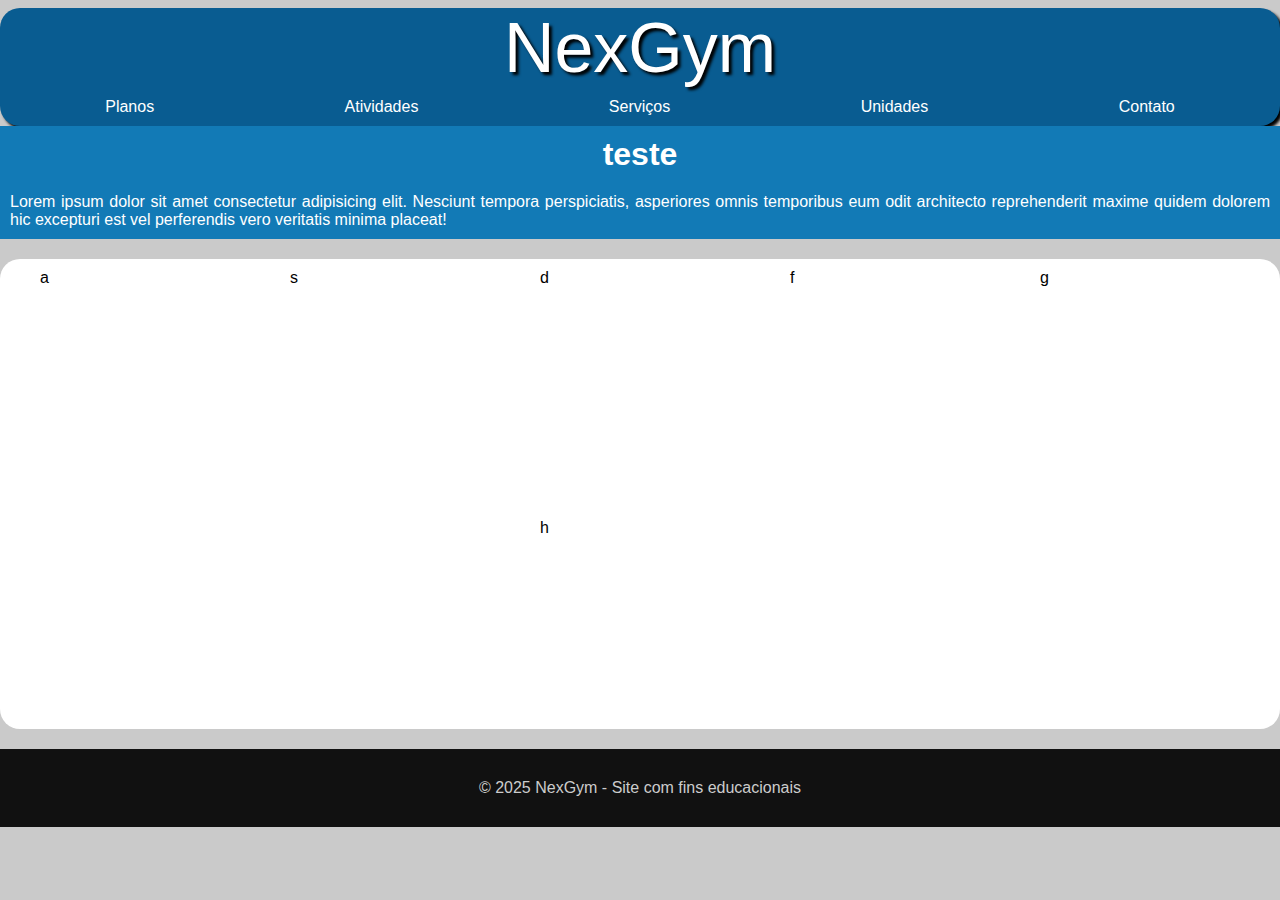
<file: atividades.html>
<!DOCTYPE html>
<html lang="pt-br">

<head>
    <meta charset="UTF-8">
    <meta name="viewport" content="width=device-width, initial-scale=1.0">
    <title>Document</title>
    <link rel="stylesheet" href="style.css">
    <link rel="stylesheet" href="telasmenores.css" media="screen and (max-width: 900px)">
</head>

<body>
    <header>
        <div class="logo"><a href="index.html">NexGym</a></div>
        <nav>
            <ul>
                <li><a href="planos.html">Planos</a></li>
                <li><a href="atividades.html">Atividades</a></li>
                <li><a href="serviços.html">Serviços</a></li>
                <li><a href="unidades.html">Unidades</a></li>
                <li><a href="contato.html">Contato</a></li>
            </ul>
        </nav>
    </header>
    <main>
        <section id="horarios">
            <h1>teste</h1>
            <p>Lorem ipsum dolor sit amet consectetur adipisicing elit. Nesciunt tempora perspiciatis, asperiores omnis
                temporibus eum odit architecto reprehenderit maxime quidem dolorem hic excepturi est vel perferendis
                vero veritatis minima placeat!</p>
        </section>
        <section>
            <div id="divatividades">
                <div class="itematividade">a</div>
                <div class="itematividade">s</div>
                <div class="itematividade">d</div>
                <div class="itematividade">f</div>
                <div class="itematividade">g</div>
                <div class="itematividade">h</div>
            </div>
        </section>
    </main>
    <footer>
        <p>&copy; 2025 NexGym - Site com fins educacionais</p>
    </footer>
</body>

</html>
</file>
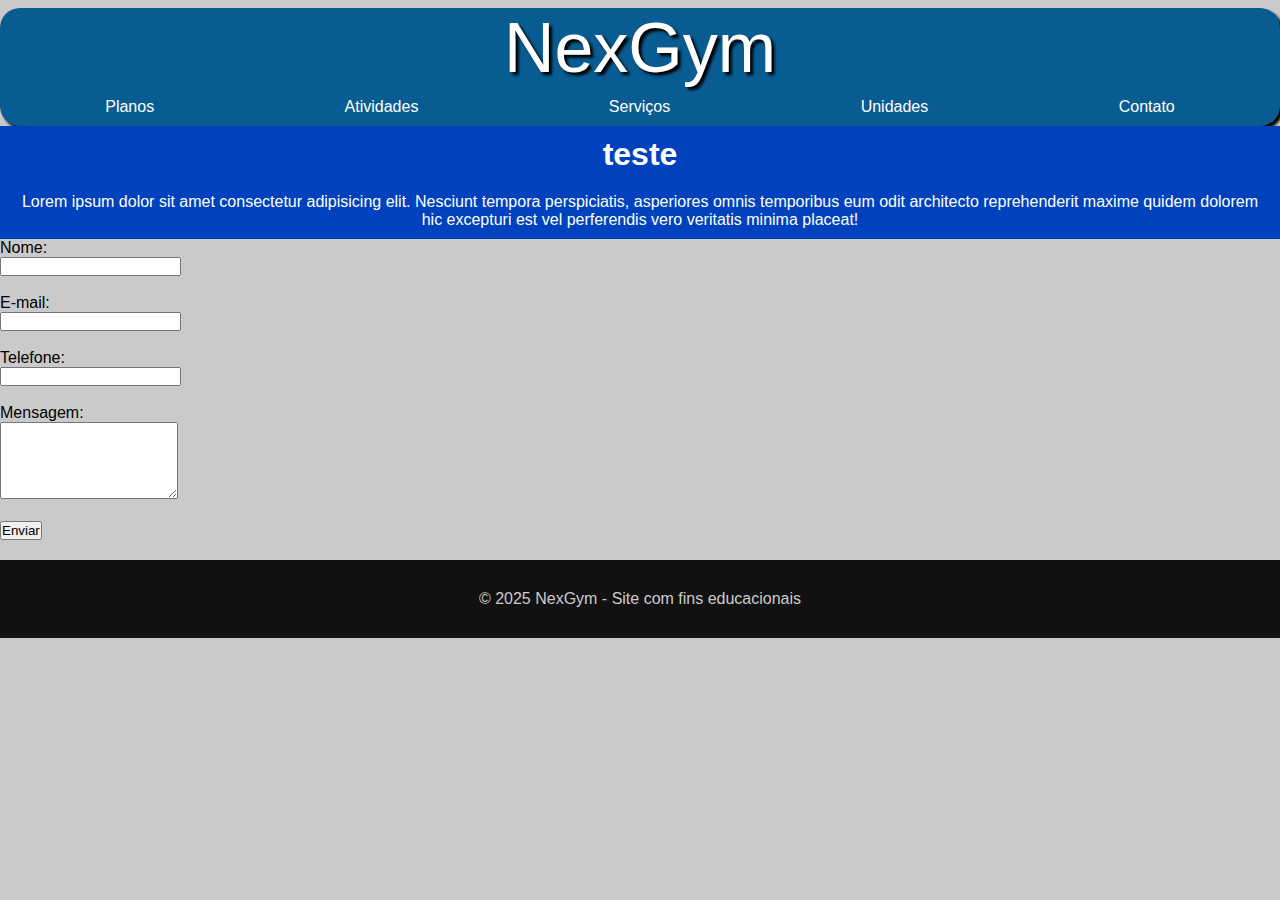
<file: contato.html>
<!DOCTYPE html>
<html lang="pt-br">

<head>
    <meta charset="UTF-8">
    <meta name="viewport" content="width=device-width, initial-scale=1.0">
    <title>Document</title>
    <link rel="stylesheet" href="style.css">
    <link rel="stylesheet" href="telasmenores.css" media="screen and (max-width: 900px)">
</head>

<body>
    <header>
        <div class="logo"><a href="index.html">NexGym</a></div>
        <nav>
            <ul>
                <li><a href="planos.html">Planos</a></li>
                <li><a href="atividades.html">Atividades</a></li>
                <li><a href="serviços.html">Serviços</a></li>
                <li><a href="unidades.html">Unidades</a></li>
                <li><a href="contato.html">Contato</a></li>
            </ul>
        </nav>
    </header>
    <main>
        <section id="contato">
            <h1>teste</h1>
            <p>Lorem ipsum dolor sit amet consectetur adipisicing elit. Nesciunt tempora perspiciatis, asperiores omnis
                temporibus eum odit architecto reprehenderit maxime quidem dolorem hic excepturi est vel perferendis
                vero veritatis minima placeat!</p>
        </section>
        <!-- Formulário de Contato -->
        <form action="" method="post" enctype="text/plain">
            <label for="nome">Nome:</label><br>
            <input type="text" id="nome" name="nome" required><br><br>
            <label for="email">E-mail:</label><br>
            <input type="email" id="email" name="email" required><br><br>
            <label for="telefone">Telefone:</label><br>
            <input type="tel" id="telefone" name="telefone"><br><br>
            <label for="mensagem">Mensagem:</label><br>
            <textarea id="mensagem" name="mensagem" rows="5" required></textarea><br><br>
            <input type="submit" value="Enviar">
        </form>
    </main>
    <footer>
        <p>&copy; 2025 NexGym - Site com fins educacionais</p>
    </footer>
</body>

</html>
</file>
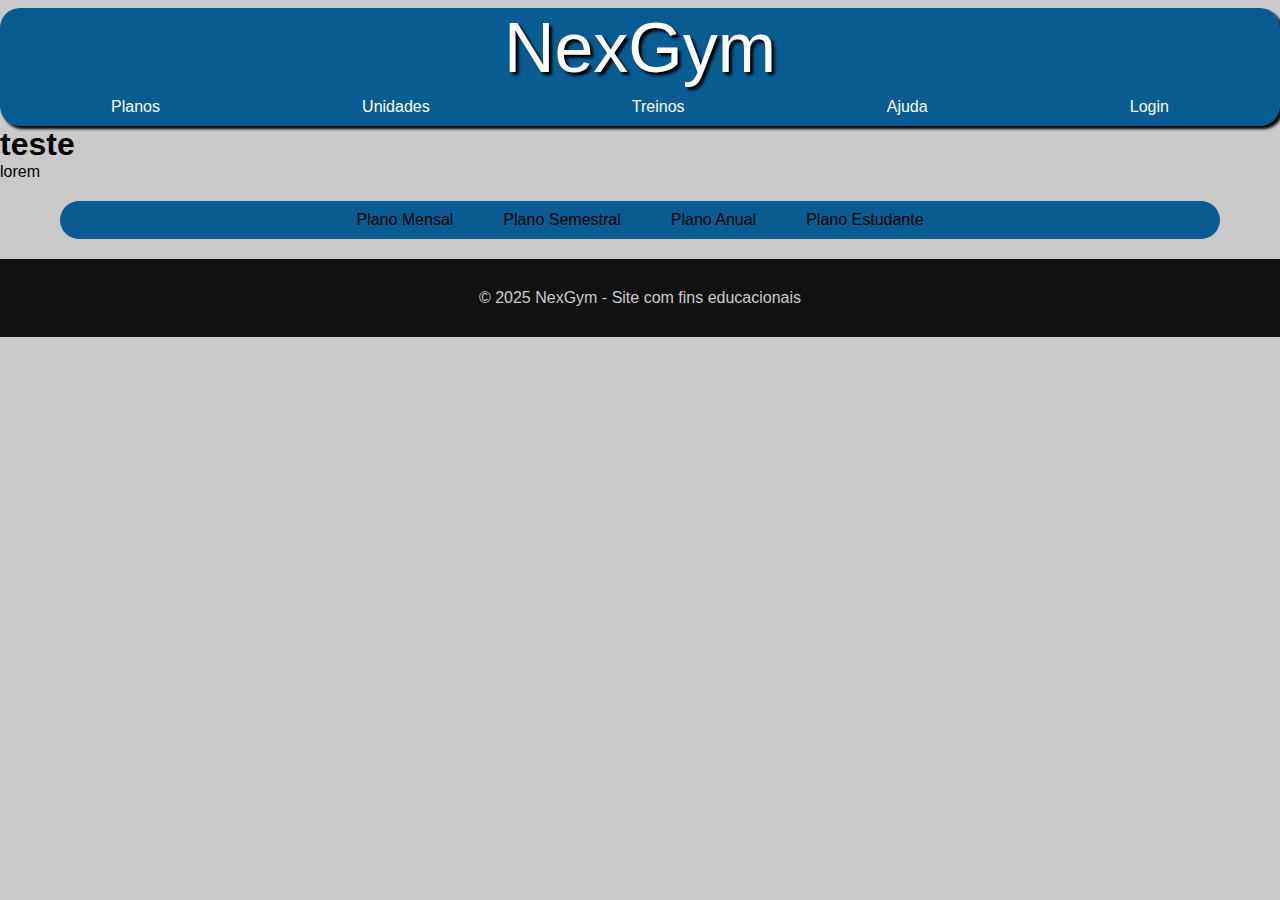
<file: planos.html>
<!DOCTYPE html>
<html lang="pt-br">

<head>
    <meta charset="UTF-8">
    <meta name="viewport" content="width=device-width, initial-scale=1.0">
    <title>Document</title>
    <link rel="stylesheet" href="style.css">
    <link rel="stylesheet" href="telasmenores.css" media="screen and (max-width: 900px)">
</head>

<body>
    <header>
        <div class="logo"><a href="index.html">NexGym</a></div>
        <nav>
            <ul>
                <li><a href="planos.html">Planos</a></li>
                <li><a href="#">Unidades</a></li>
                <li><a href="#">Treinos</a></li>
                <li><a href="#">Ajuda</a></li>
                <li><a href="#">Login</a></li>
            </ul>
        </nav>
    </header>
    <main>
        <section>
            <h1>teste</h1>
            <p>lorem</p>
        </section>
        <section>
                <div id="divplanos">
                    <div class="planositem">Plano Mensal</div>
                    
                    <div class="planositem">Plano Semestral</div>
                    <div class="planositem">Plano Anual </div>
                    <div class="planositem">Plano Estudante</div>
                </div>
        </section>
    </main>
    <footer>
        <p>&copy; 2025 NexGym - Site com fins educacionais</p>
    </footer>

    <body>

    </body>

</html>
</file>
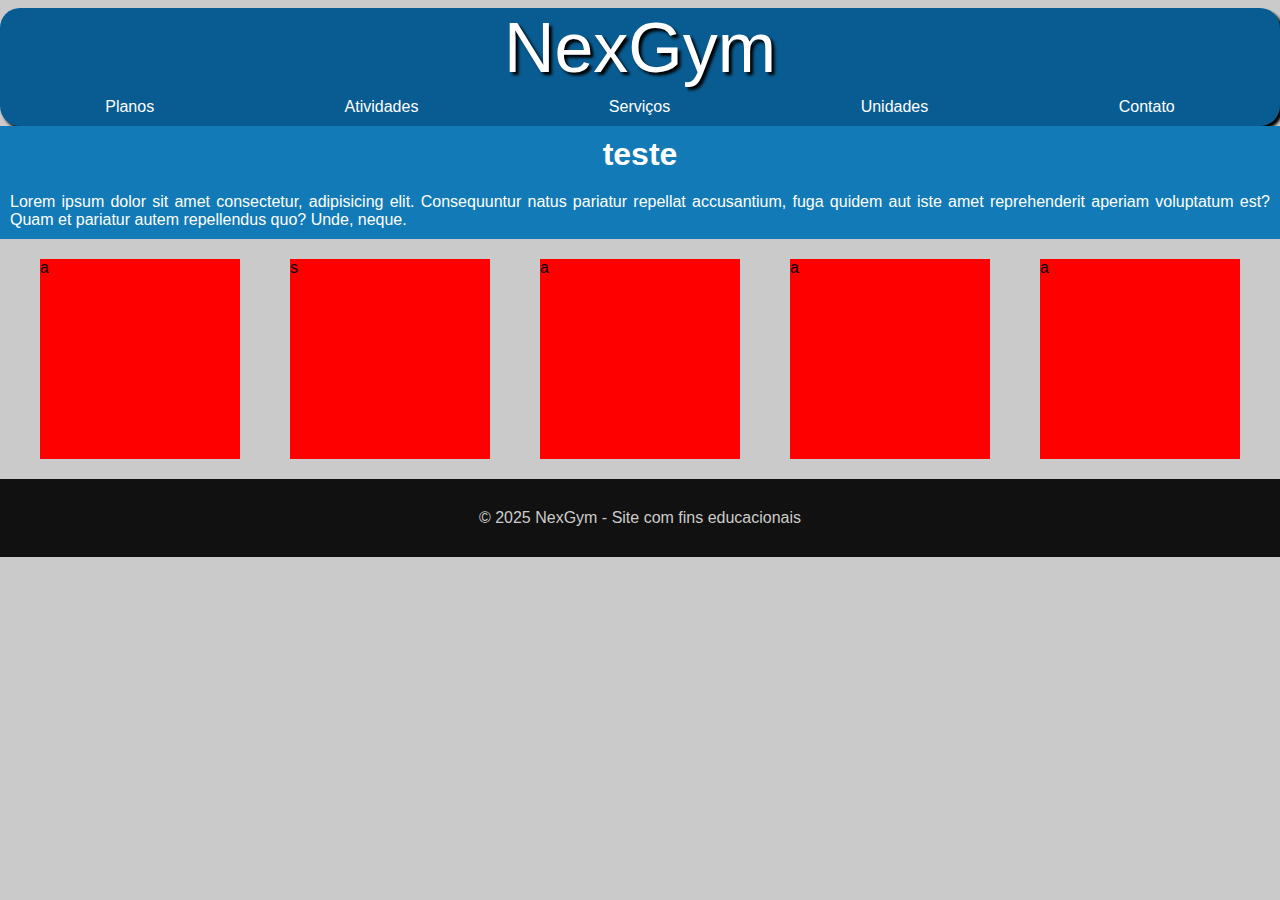
<file: serviços.html>
<!DOCTYPE html>
<html lang="pt-br">

<head>
    <meta charset="UTF-8">
    <meta name="viewport" content="width=device-width, initial-scale=1.0">
    <title>Document</title>
    <link rel="stylesheet" href="style.css">
    <link rel="stylesheet" href="telasmenores.css" media="screen and (max-width: 900px)">
</head>

<body>
    <header>
        <div class="logo"><a href="index.html">NexGym</a></div>
        <nav>
            <ul>
                <li><a href="planos.html">Planos</a></li>
                <li><a href="atividades.html">Atividades</a></li>
                <li><a href="serviços.html">Serviços</a></li>
                <li><a href="unidades.html">Unidades</a></li>
                <li><a href="contato.html">Contato</a></li>
            </ul>
        </nav>
    </header>
    <main>
        <section id="servicos">
            <h1>teste</h1>
            <p>Lorem ipsum dolor sit amet consectetur, adipisicing elit. Consequuntur natus pariatur repellat
                accusantium, fuga quidem aut iste amet reprehenderit aperiam voluptatum est? Quam et pariatur autem
                repellendus quo? Unde, neque.</p>
        </section>
        <section>
            <div id="divservico">
                <div class="itemservico">a</div>
                <div class="itemservico">s</div>
                <div class="itemservico">a</div>
                <div class="itemservico">a</div>
                <div class="itemservico">a</div>
            </div>
        </section>
    </main>
    <footer>
        <p>&copy; 2025 NexGym - Site com fins educacionais</p>
    </footer>
</body>

</html>
</file>
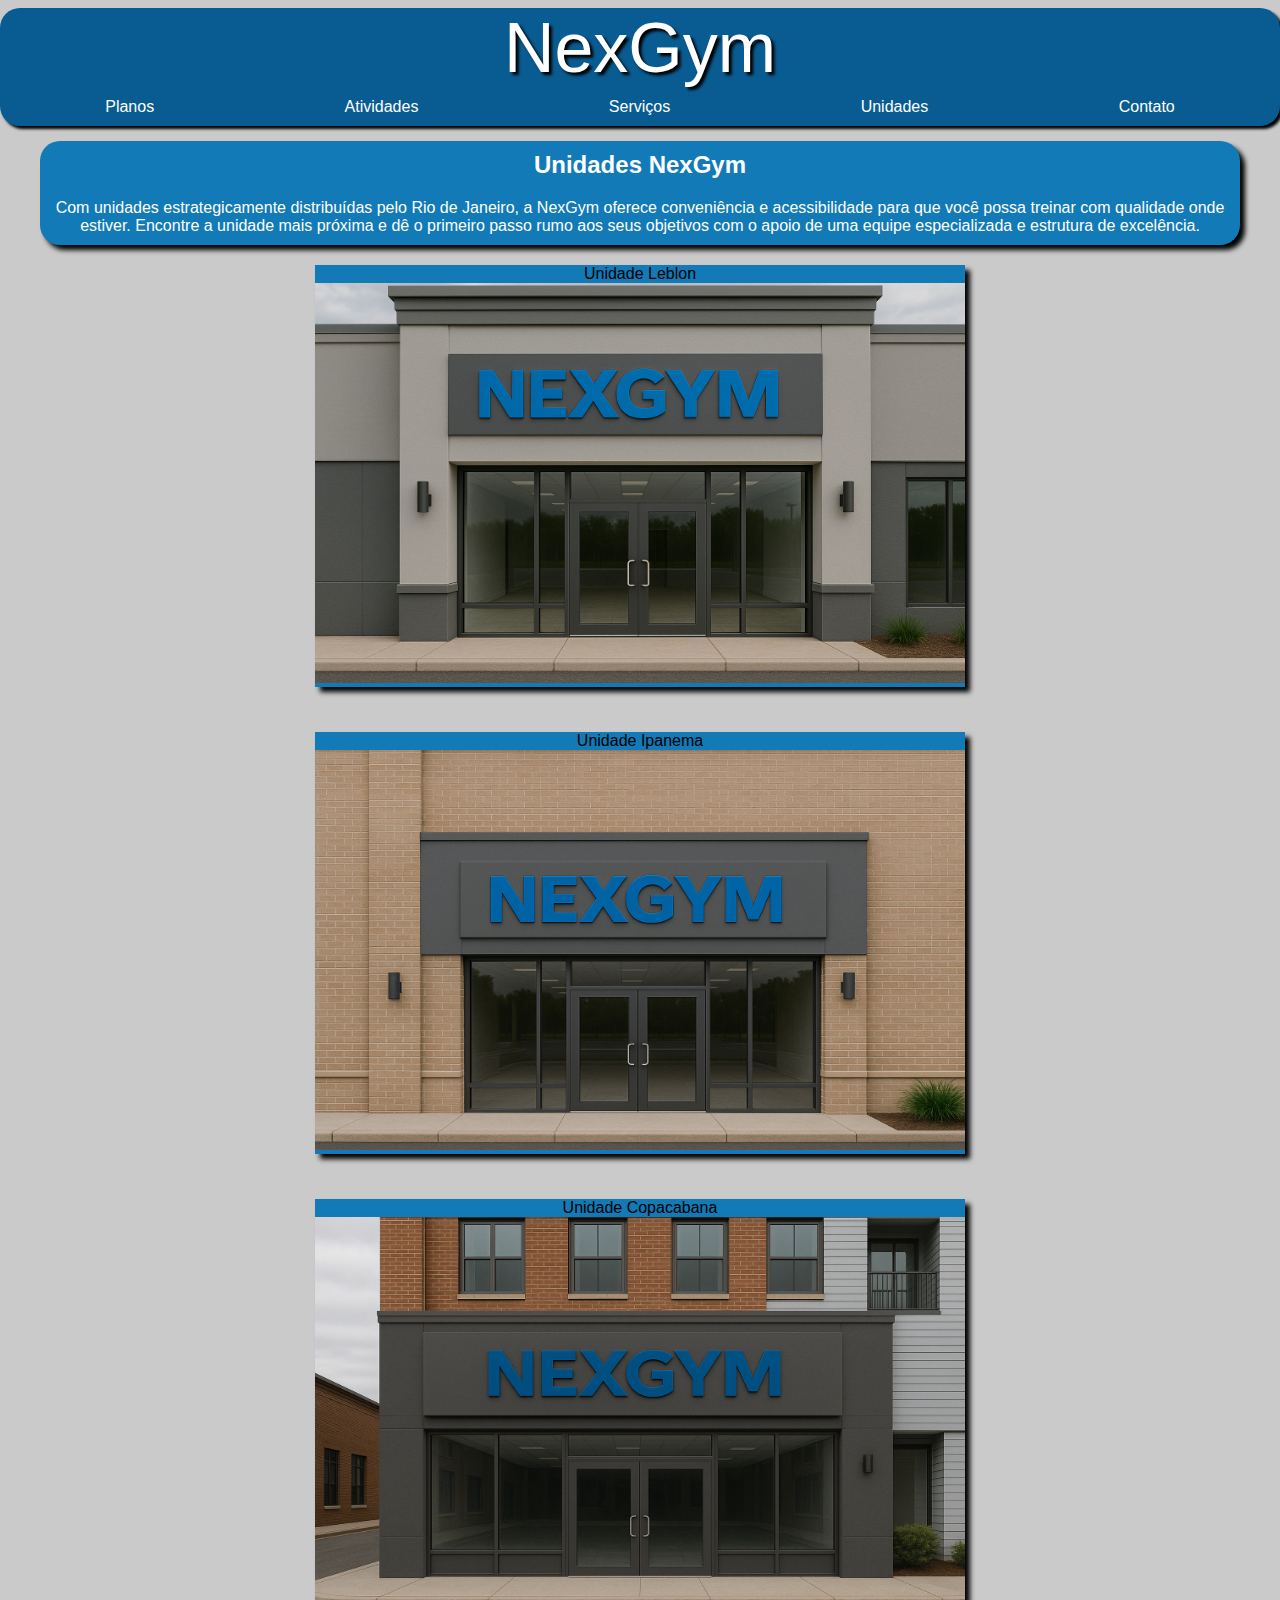
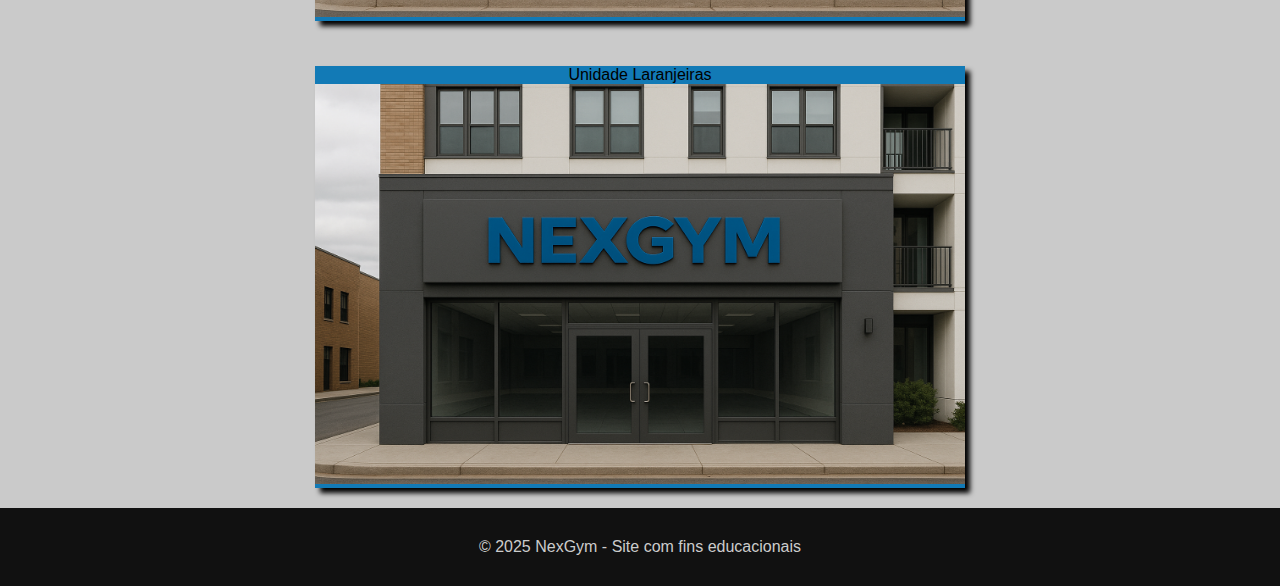
<file: unidades.html>
<!DOCTYPE html>
<html lang="pt-br">

<head>
    <meta charset="UTF-8">
    <meta name="viewport" content="width=device-width, initial-scale=1.0">
    <title>Document</title>
    <link rel="stylesheet" href="style.css">
    <link rel="stylesheet" href="telasmenores.css" media="screen and (max-width: 900px)">
</head>

<body>
    <header>
        <div class="logo"><a href="index.html">NexGym</a></div>
        <nav>
            <ul>
                <li><a href="planos.html">Planos</a></li>
                <li><a href="atividades.html">Atividades</a></li>
                <li><a href="serviços.html">Serviços</a></li>
                <li><a href="unidades.html">Unidades</a></li>
                <li><a href="contato.html">Contato</a></li>
            </ul>
        </nav>
    </header>
    <main>
        <section id="unidades">
            <h1>Unidades NexGym</h1>
            <p>
                Com unidades estrategicamente distribuídas pelo Rio de Janeiro, a NexGym oferece conveniência e
                acessibilidade para que você possa treinar com qualidade onde estiver. Encontre a unidade mais próxima e
                dê o primeiro passo rumo aos seus objetivos com o apoio de uma equipe especializada e estrutura de
                excelência.
            </p>
        </section>
        <section>
            <div id="divunidades">
                <div class="itemunidades">
                    <p>Unidade Leblon</p>
                    <img src="fotos/academia1.png" alt="">
                </div>
                <div class="itemunidades">
                    <p>Unidade Ipanema</p>
                    <img src="fotos/academia2.png" alt="">
                </div>
                <div class="itemunidades">
                    <p>Unidade Copacabana</p>
                    <img src="fotos/academia3.png" alt="">
                </div>
                <div class="itemunidades">
                    <p>Unidade Laranjeiras</p>
                    <img src="fotos/academia4.png" alt="">
                </div>
            </div>
        </section>
    </main>
    <footer>
        <p>&copy; 2025 NexGym - Site com fins educacionais</p>
    </footer>
</body>

</html>
</file>
<file: style.css>
/* */
* {
    margin: 0;
    padding: 0;
}

:root {
    --azul: #127ab6;
    --azul2: #095c91;
}

body {
    font-family: Arial, sans-serif;
    background-color: rgb(202, 202, 202);
}

/* Header */

header {
    background-color: var(--azul2);
    border-radius: 20px;
    max-width: 1400px;
    margin: auto;
    margin-top: 8px;
    box-shadow: 3px 3px 3px black;

}

.logo {
    font-family: 'Franklin Gothic Medium', 'Arial Narrow', Arial, sans-serif;
    font-size: 70px;
    text-align: center;
    text-shadow: 3px 3px 3px #000000;
}

.logo>a {
    color: white;
    text-decoration: none;
}

nav {
    padding: 10px;
}

nav>ul {
    display: flex;
    flex-wrap: row wrap;
    justify-content: space-around;
    list-style: none;

}

nav>ul>li>a {
    font-family: Arial, Helvetica, sans-serif;
    font-size: 1em;
    color: #fff;
    text-decoration: none;
}

nav>ul>li>a:hover {
    background-color: ;
    border-radius: 10px;
    padding: 5px;
}

/* Main */

#bem-vindo {
    background-image: url(fotos/homenmalhando.png);
    background-attachment: local;
    background-size: 900px 300px;
    background-position: center;
    height: 200px;
    max-width: 1000px;
    margin: auto;
    margin-top: 20px;
    padding: 40px 20px;
    border-radius: 20px;
    box-shadow: 5px 5px 5px rgb(0, 0, 0);
}

#bem-vindo>h2 {
    font-family: Arial, Helvetica, sans-serif;
    font-size: 1.7em;
    color: white;
    text-align: center;
}

#bem-vindo>p {
    font-family: Arial, Helvetica, sans-serif;
    font-size: 1.5em;
    color: white;
    text-align: center;
}

#bem-vindo:hover {
    border: 2px solid var(--azul);
}

.section1 {
    background-color: var(--azul);
    display: flex;
    flex-direction: column;
    max-width: 1000px;
    margin: auto;
    margin-top: 20px;
    padding: 40px 20px;
    border-radius: 20px;
    box-shadow: 5px 5px 5px rgb(0, 0, 0);
}

.section1>h2 {
    font-family: Arial, Helvetica, sans-serif;
    font-size: 2em;
    color: #fff;
    text-align: justify;
    padding: 20px
}

.section1>p {
    font-family: Arial, Helvetica, sans-serif;
    font-size: 1.5em;
    color: #fff;
    text-align: justify;
}

.section1:hover {
    border: 2px solid black;
}

.section2 {
    background-color: #0c0c0c;
    display: flex;
    flex-direction: column;
    max-width: 1000px;
    margin: auto;
    margin-top: 20px;
    padding: 40px 20px;
    border-radius: 20px;
    box-shadow: 5px 5px 5px rgb(0, 0, 0);
}

.section2>h2 {
    font-family: Arial, Helvetica, sans-serif;
    font-size: 2em;
    color: #fff;
    text-align: justify;
    padding: 20px
}

.section2>p {
    font-family: Arial, Helvetica, sans-serif;
    font-size: 1.5em;
    color: #fff;
    text-align: justify;
}

.section2:hover {
    border: 2px solid var(--azul);
}

/* Planos */

#planos {
    background-color: var(--azul);
    max-width: 1200px;
    margin: auto;
    margin-top: 15px;
    border-radius: 20px;
    box-shadow: 5px 5px 5px rgb(0, 0, 0);
}

#planos>h1 {
    font-family: Arial, Helvetica, sans-serif;
    font-size: 2.3em;
    color: white;
    text-align: center;
    padding: 10px;
}

#planos>p {
    font-family: Arial, Helvetica, sans-serif;
    font-size: 1em;
    color: white;
    text-align: center;
    padding: 10px;
}

#divplanos {
    background-color: var(--azul2);
    display: flex;
    flex-flow: row wrap;
    justify-content: center;
    max-width: 1140px;
    margin: auto;
    margin-top: 20px;
    padding: 10px;
    gap: 50px;
    border-radius: 20px;
}

.itemplanos {
    background-color: rgb(233, 233, 233);
    display: flex;
    flex-flow: column;
    width: 200px;
    padding: 20px;
    transition: transform 0.3s ease;
    border: 1px solid black;
    border-radius: 10px;
}

.itemplanos>h1 {
    background-color: var(--azul);
    font-family: Arial, Helvetica, sans-serif;
    font-size: 1.5em;
    color: #ffffff;
    text-align: center;
    padding: 5px;
}

.itemplanos>ul>li {
    font-family: Arial, Helvetica, sans-serif;
    font-size: 1em;
    color: #000000;
    padding: 3px;
    padding-top: 7px;
}

.itemplanos>p {
    font-family: Impact, Haettenschweiler, 'Arial Narrow Bold', sans-serif;
    font-size: 1.4em;
    color: goldenrod;
    text-align: center;
    padding-top: 20px;
}

.itemplanos:hover {
    transform: translateY(-5px);
    box-shadow: 5px 5px 5px #000000;
}

/* Atividades */

#horarios {
    background-color: var(--azul);
}

#horarios>h1 {
    font-family: ;
    font-size: ;
    color: #fff;
    text-align: center;
    padding: 10px;
}

#horarios>p {
    font-family: ;
    font-size: ;
    color: #fff;
    text-align: justify;
    padding: 10px;
}

#divatividades {
    background-color: #ffffff;
    display: flex;
    flex-flow: row wrap;
    justify-content: center;
    margin: auto;
    margin-top: 20px;
    padding: 10px;
    gap: 50px;
    border-radius: 20px;
}

.itematividade {
    height: 200px;
    width: 200px;
}

/* serviços */

#servicos {
    background-color: var(--azul);
}

#servicos>h1 {
    font-family: ;
    font-size: ;
    color: #fff;
    text-align: center;
    padding: 10px;
}

#servicos>p {
    font-family: ;
    font-size: ;
    color: #fff;
    text-align: justify;
    padding: 10px;
}

#divservico {
    display: flex;
    flex-flow: row wrap;
    justify-content: center;
    margin: auto;
    margin: 20px 20px;
    gap: 50px;
}

.itemservico {
    background-color: red;
    height: 200px;
    width: 200px;
    transition: transform 0.3s ease;
}

.itemservico:hover {
    transform: translateY(-5px);
    box-shadow: 5px 5px 5px #0042bd
}

/* unidades */

#unidades {
    background-color: var(--azul);
    max-width: 1200px;
    margin: auto;
    margin-top: 15px;
    border-radius: 20px;
    box-shadow: 5px 5px 5px rgb(0, 0, 0);
}

#unidades>h1 {
    font-family: Arial, Helvetica, sans-serif;
    font-size: 1.5em;
    color: #fff;
    text-align: center;
    padding: 10px;
}

#unidades>p {
    font-family: Arial, Helvetica, sans-serif;
    font-size: 1em;
    color: #fff;
    text-align: center;
    padding: 10px;
}

#divunidades {
    display: flex;
    flex-flow: row wrap;
    justify-content: center;
    margin: 20px 20px;
    gap: 45px;
}

.itemunidades {
    background-color: var(--azul);
    text-align: center;
    align-items: center;
    transition: transform 0.3s ease;
    box-shadow: 5px 5px 5px black;
}

.itemunidades>img {
    height: 400px;
    width: 650px;
}

.itemunidades:hover {
    transform: translateY(-5px);

}

/* contatos */

#contato {
    background-color: #0042bd;
}

#contato>h1 {
    font-family: ;
    font-size: ;
    color: #fff;
    text-align: center;
    padding: 10px;
}

#contato>p {
    font-family: ;
    font-size: ;
    color: #fff;
    text-align: center;
    padding: 10px;
}

/*footer */

footer {
    background-color: #111;
    font-family: ;
    font-size: ;
    color: #ccc;
    text-align: center;
    margin-top: 20px;
    padding: 30px 20px;
}
</file>
<file: telasmenores.css>
* {
    margin: 0;
    padding: 0;
}

body {}

/* Header */

header {
    border-radius: 0px;
    margin-top: 0px;
}

.logo {}

.logo>a {}

nav {}

nav>ul {}

nav>ul>li>a {}

nav>ul>li>a:hover {}

/* Main */

#bem-vindo {
    border-radius: 0;
}

#bem-vindo>h2 {
    font-size: 1.6em;
}

#bem-vindo>p {
    font-size: 1em;
}

.section1 {
    border-radius: 0;
}

.section1>h2 {
    font-size: 1.6em;
    text-align: center;
}

.section1>p {
    font-size: 1em;
}

.section2 {
    border-radius: 0;
}

.section2>h2 {
    font-size: 1.6em;
    text-align: center;
}

.section2>p {
    font-size: 1em;
    text-align: justify;
}

/* Planos */

#planos {
    border-radius: 0;
}

#planos>h1 {
    font-size: 1.6em;
}

#planos>p {
    font-size: 1em;
}

#divplanos {
    border-radius: 0;
}

.itemplanos {}

.itemplanos>h1 {
    font-size: 1.6em;
    padding: 1px;
}

.itemplanos>ul>li {
    font-size: 1em;
}

.itemplanos>p {
    font-size: 1.4em;
}

.itemplanos:hover {}

/* Atividades */

#horarios {
    background-color: #0042bd;
}

#horarios>h1 {}

#horarios>p {}

#divatividades {}

.itematividade {}

/* serviços */

#servicos {
    background-color: #0042bd;
}

#servicos>h1 {
    font-family: ;
    font-size: ;
    color: #fff;
    text-align: center;
    padding: 10px;
}

#servicos>p {
    font-family: ;
    font-size: ;
    color: #fff;
    text-align: justify;
    padding: 10px;
}

#divservico {
    display: flex;
    flex-flow: row wrap;
    justify-content: center;
    margin: auto;
    margin: 20px 20px;
    gap: 50px;
}

.itemservico {
    background-color: red;
    height: 200px;
    width: 200px;
    transition: transform 0.3s ease;
}

.itemservico:hover {
    transform: translateY(-5px);
    box-shadow: 5px 5px 5px #0042bd
}

/* unidades */

#unidades {
    border-radius: 0;
}

#unidades>h1 {
    font-size: 1.6em;
}

#unidades>p {
    font-size: 1em;
}

#divunidades {}

.itemunidades {}

.itemunidades>img {
    height: 400px;
    width: 500px;
}

.itemunidades:hover {}

/* contatos */

#contato {
    background-color: #0042bd;
}

#contato>h1 {
    font-family: ;
    font-size: ;
    color: #fff;
    text-align: center;
    padding: 10px;
}

#contato>p {
    font-family: ;
    font-size: ;
    color: #fff;
    text-align: center;
    padding: 10px;
}

/*footer */

footer {
    background-color: #111;
    font-family: ;
    font-size: ;
    color: #ccc;
    text-align: center;
    margin-top: 20px;
    padding: 30px 20px;
}
</file>
